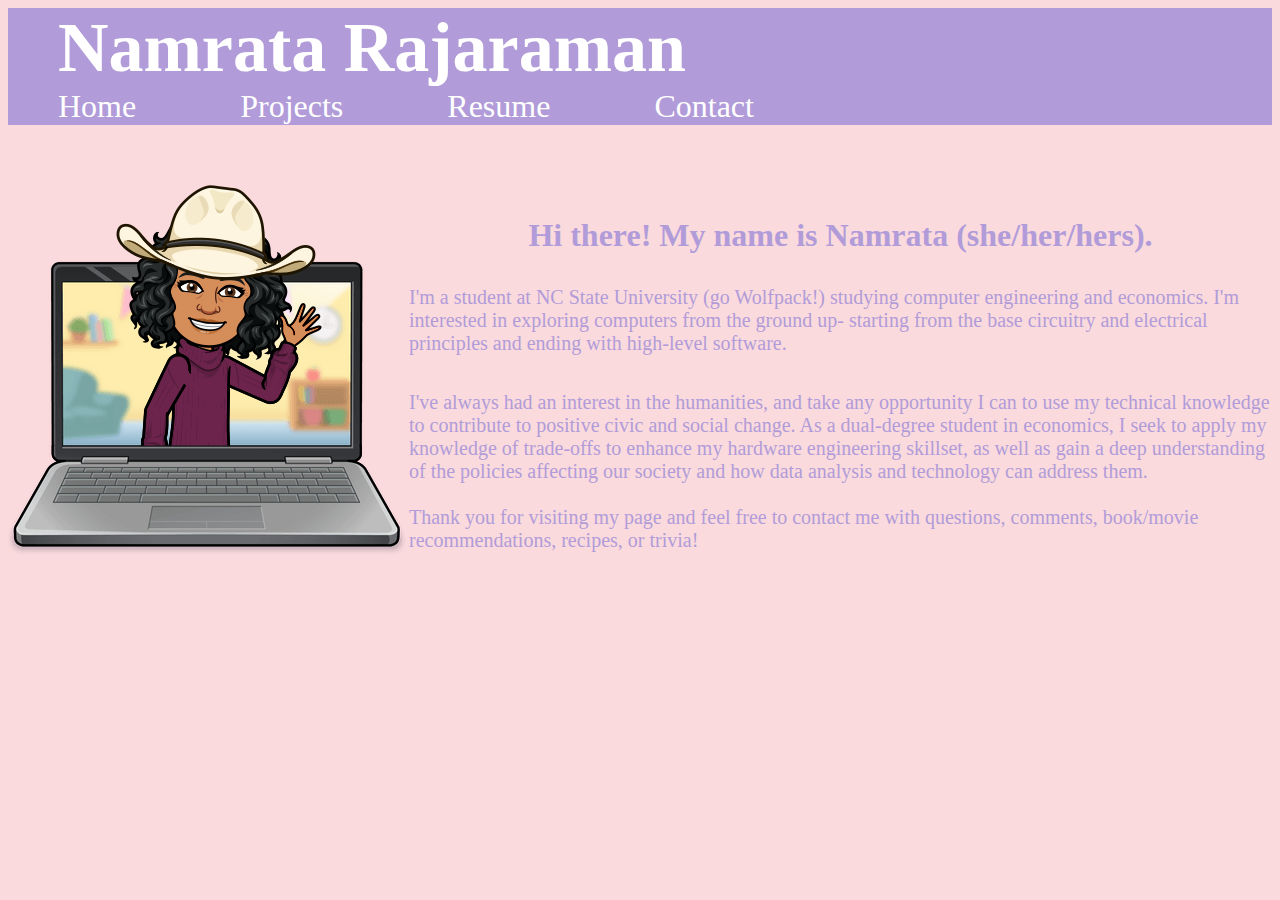
<file: index.html>
<DOCTYPE html>
<head>
<style>

  
p{
   text-align: center;
   padding-top: 60px;
   font-size: 32px;
   color: #b19cd9;
   font-family: "Marker Felt";
}

p2{
   text-align: center;
   padding-top: 30px;
   font-size: 20px;
   color: #b19cd9;
   font-family: "Marker Felt";
}

p3{
   text-align: center;
   font-size: 20px;
   color: #b19cd9;
   font-family: "Marker Felt";
}
   
   
</style>

<link rel="stylesheet" type="text/css" href="css/main.css"/>
<title>Namrata Rajaraman</title>

 </head>
	
  
  <body>
  <h1>Namrata Rajaraman</h1>
	  
	<! –– create navigation bar ––>
    <div class="topnav">
	    <a class="active" href="#home">Home</a>

		<a href="html/projecthome.html">Projects</a>
	    <a href="#resume">Resume</a>
	    <a href="html/contact.html">Contact</a>
    </div>
    <img src="computer_bitmoji.png" alt="Namrata Rajaraman" align="left" style="padding-top: 50px;"> 
    <p><strong>Hi there! My name is Namrata (she/her/hers).</strong></p>
    <p2> I'm a student at NC State University (go Wolfpack!) studying computer engineering and economics. I'm interested in exploring computers from the ground up- starting from the base circuitry and electrical principles and ending with high-level software.</p2>
    <br />
    <br />
    <br />
    <p3> I've always had an interest in the humanities, and take any opportunity I can to use my technical knowledge to contribute to positive civic and social change. As a dual-degree student in economics, I seek to apply my knowledge of trade-offs to enhance my hardware engineering skillset, as well as gain a deep understanding of the policies affecting our society and how data analysis and technology can address them.
    <br />
    <br />
    Thank you for visiting my page and feel free to contact me with questions, comments, book/movie recommendations, recipes, or trivia! </p3>
 </body>	 
    
    
    
</html>
</file>
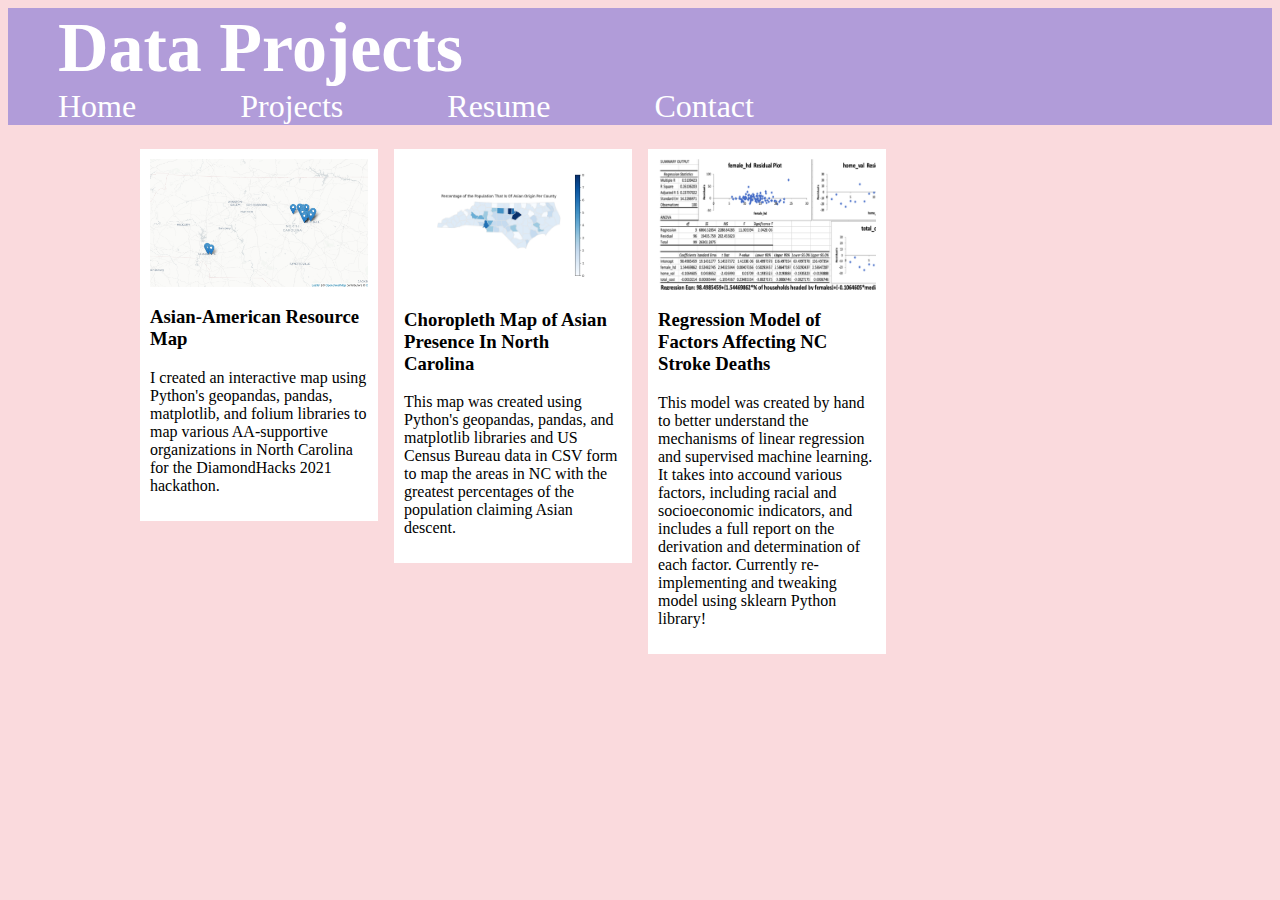
<file: html/data.html>
<DOCTYPE html>
<head>
      <style>
      * {
  box-sizing: border-box;
}

/* Center website */
.main {
  max-width: 1000px;
  margin: auto;
}
            




.row {
  margin: 8px -16px;
}

/* Add padding BETWEEN each column (if you want) */
.row,
.row > .column {
  padding: 8px;
}

/* Create four equal columns that floats next to each other */
.column {
  float: left;
  width: 25%;
}

/* Clear floats after rows */
.row:after {
  content: "";
  display: table;
  clear: both;
}

/* Content */
.content {
  background-color: white;
  padding: 10px;
}

/* Responsive layout - makes a two column-layout instead of four columns */
@media screen and (max-width: 900px) {
  .column {
    width: 50%;
  }
}

/* Responsive layout - makes the two columns stack on top of each other instead of next to each other */
@media screen and (max-width: 600px) {
  .column {
    width: 100%;
  }
}
            
      </style>
      <link rel="stylesheet" type="text/css" href="../css/main.css" />
      <title>Hardware Projects</title>
</head>

<body>
<h1>Data Projects</h1>
    <div class="topnav">
      <a href="../index.html">Home</a>
      <a href="projecthome.html">Projects</a>
      <a href="#resume">Resume</a>
      <a href="contact.html">Contact</a>
    </div>
    
<div class="main">


<!-- Portfolio Gallery Grid -->
<div class="row">
  <div class="column">
    <div class="content">
      <img src="../pics/aapimap.png" alt="SimpleLED" style="width:100%">
      <h3>Asian-American Resource Map</h3>
      <p>I created an interactive map using Python's geopandas, pandas, matplotlib, and folium libraries to map various AA-supportive organizations in North Carolina for the DiamondHacks 2021 hackathon.</p>
    </div>
  </div>
  <div class="column">
    <div class="content">
    <img src="../pics/asianpopulationmap.png" alt="Speaker" style="width:100%">
      <h3>Choropleth Map of Asian Presence In North Carolina</h3>
      <p>This map was created using Python's geopandas, pandas, and matplotlib libraries and US Census Bureau data in CSV form to map the areas in NC with the greatest percentages of the population claiming Asian descent.</p>
    </div>
  </div>
  <div class="column">
    <div class="content">
    <img src="../pics/mlrsshot.png" alt="Speaker" style="width:100%">
      <h3>Regression Model of Factors Affecting NC Stroke Deaths</h3>
      <p>This model was created by hand to better understand the mechanisms of linear regression and supervised machine learning. It takes into accound various factors, including racial and socioeconomic indicators, and includes a full report on the derivation and determination of each factor. Currently re-implementing and tweaking model using sklearn Python library!</p>
    </div>
  </div>
  </div>
<!-- END OF GRID -->
</div>
<!-- END OF MAIN -->
</div>
    
</body>
</html>
</file>
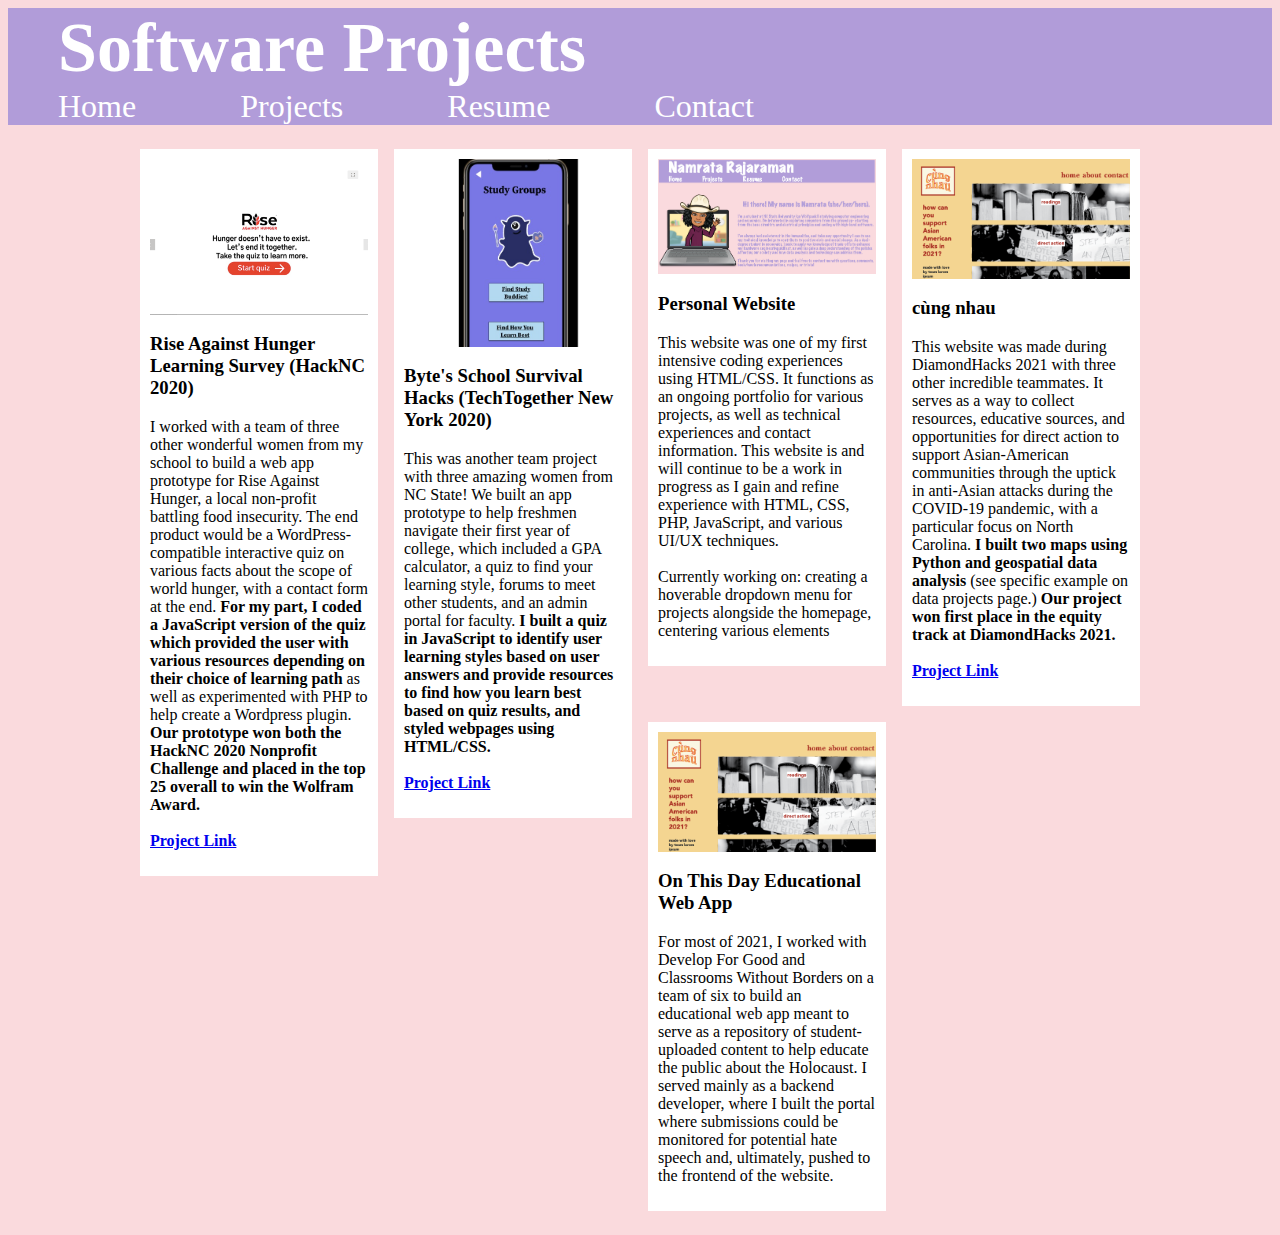
<file: html/software_projects.html>
<DOCTYPE html>
<head>
      <style>
      * {
  box-sizing: border-box;
}

/* Center website */
.main {
  max-width: 1000px;
  margin: auto;
}
            




.row {
  margin: 8px -16px;
}

/* Add padding BETWEEN each column (if you want) */
.row,
.row > .column {
  padding: 8px;
}

/* Create four equal columns that floats next to each other */
.column {
  float: left;
  width: 25%;
}

/* Clear floats after rows */
.row:after {
  content: "";
  display: table;
  clear: both;
}

/* Content */
.content {
  background-color: white;
  padding: 10px;
}

/* Responsive layout - makes a two column-layout instead of four columns */
@media screen and (max-width: 900px) {
  .column {
    width: 50%;
  }
}

/* Responsive layout - makes the two columns stack on top of each other instead of next to each other */
@media screen and (max-width: 600px) {
  .column {
    width: 100%;
  }
}
            
      </style>
      <link rel="stylesheet" type="text/css" href="../css/main.css" />
      <title>Software Projects</title>
</head>

<body>
<h1>Software Projects</h1>
    <div class="topnav">
      <a href="../index.html">Home</a>
      <a href="projecthome.html">Projects</a>
      <a href="#resume">Resume</a>
      <a href="contact.html">Contact</a>
    </div>
<div class="main">


<!-- Portfolio Gallery Grid -->
<div class="row">
  <div class="column">
    <div class="content">
      <img src="../pics/rise_against_hunger.png" alt="SimpleLED" style="width:100%">
      <h3>Rise Against Hunger Learning Survey (HackNC 2020)</h3>
      <p>I worked with a team of three other wonderful women from my school to build a web app prototype for Rise Against Hunger, a local non-profit battling food insecurity. The end product would be a WordPress-compatible interactive quiz on various facts about the scope of world hunger, with a contact form at the end. <strong>For my part, I coded a JavaScript version of the quiz which provided the user with various resources depending on their choice of learning path</strong> as well as experimented with PHP to help create a Wordpress plugin. <strong> Our prototype won both the HackNC 2020 Nonprofit Challenge and placed in the top 25 overall to win the Wolfram Award.</strong> <br /><br /> <a href="https://devpost.com/software/rise-against-hunger-learning-survey" target="_blank"><strong>Project Link</strong></a></p>
    </div>
  </div>
  <div class="column">
    <div class="content">
    <img src="../pics/study_groups.png" alt="Speaker" style="width:100%">
      <h3>Byte's School Survival Hacks (TechTogether New York 2020)</h3>
      <p>This was another team project with three amazing women from NC State! We built an app prototype to help freshmen navigate their first year of college, which included a GPA calculator, a quiz to find your learning style, forums to meet other students, and an admin portal for faculty. <strong> I built a quiz in JavaScript to identify user learning styles based on user answers and provide resources to find how you learn best based on quiz results, and styled webpages using HTML/CSS.</strong><br /><br /> <a href="https://devpost.com/software/byte-s-school-survival-hacks" target="_blank"><strong>Project Link</strong></a></p>
    </div>
  </div>
  <div class="column">
    <div class="content">
    <img src="../pics/website_home.png" alt="Filter" style="width:100%">
      <h3>Personal Website</h3>
      <p>This website was one of my first intensive coding experiences using HTML/CSS. It functions as an ongoing portfolio for various projects, as well as technical experiences and contact information. This website is and will continue to be a work in progress as I gain and refine experience with HTML, CSS, PHP, JavaScript, and various UI/UX techniques. <br /> <br /> Currently working on: creating a hoverable dropdown menu for projects alongside the homepage, centering various elements</p>
    </div>
  </div>
  <div class="column">
    <div class="content">
    <img src="../pics/cungnhau.png" alt="Filter" style="width:100%">
      <h3>cùng nhau</h3>
      <p>This website was made during DiamondHacks 2021 with three other incredible teammates. It serves as a way to collect resources, educative sources, and opportunities for direct action to support Asian-American communities through the uptick in anti-Asian attacks during the COVID-19 pandemic, with a particular focus on North Carolina. <strong> I built two maps using Python and geospatial data analysis </strong> (see specific example on data projects page.) <strong> Our project won first place in the equity track at DiamondHacks 2021.</strong><br /><br /><a href="https://devpost.com/software/cung-nhau" target="_blank"><strong>Project Link</strong></a></p>
    </div>
  </div> 
  <div class="column">
    <div class="content">
    <img src="../pics/cungnhau.png" alt="Filter" style="width:100%">
      <h3>On This Day Educational Web App</h3>
          <p>For most of 2021, I worked with Develop For Good and Classrooms Without Borders on a team of six to build an educational web app meant to serve as a repository of student-uploaded content to help educate the public about the Holocaust. I served mainly as a backend developer, where I built the portal where submissions could be monitored for potential hate speech and, ultimately, pushed to the frontend of the website.</p>
  </div> 
  </div>
<!-- END OF GRID -->
</div>
<!-- END OF MAIN -->
</div>
    
</body>
</html>
</file>
<file: css/main.css>
h1{
  background-color: #b19cd9;
  color: #FFFFFF;
  font-family: "Marker Felt";
  font-size: 70px;
  margin-bottom: 0;
  margin-top: 0;
  margin-left: 0;
  margin-right: 0;
  padding-left: 50px
  }
  
.topnav {
   background-color: #b19cd9;
   overflow: hidden;
  }
  
.topnav a{
  float: center;
  color: #FFFFFF;
  font-family: "Marker Felt";
  padding-top: 90px;
  padding-bottom: 93px;
  padding-left: 50px;
  padding-right: 50px;
  margin-left: 0;
  margin-right: 0;
  font-size: 32px;
  text-decoration: none;
  text-align: center;
  margin: 0 auto;
 }

.topnav a:link{
  color: #FFFFFF;
}
.topnav a:visited{
  color: #FFFFFF;
}

.topnav a:hover{
  color: #4D0F28;
}

.topnav a:active{
  color: #4D0F28;
}

body{
  background-color: #fadadd;
}
</file>
